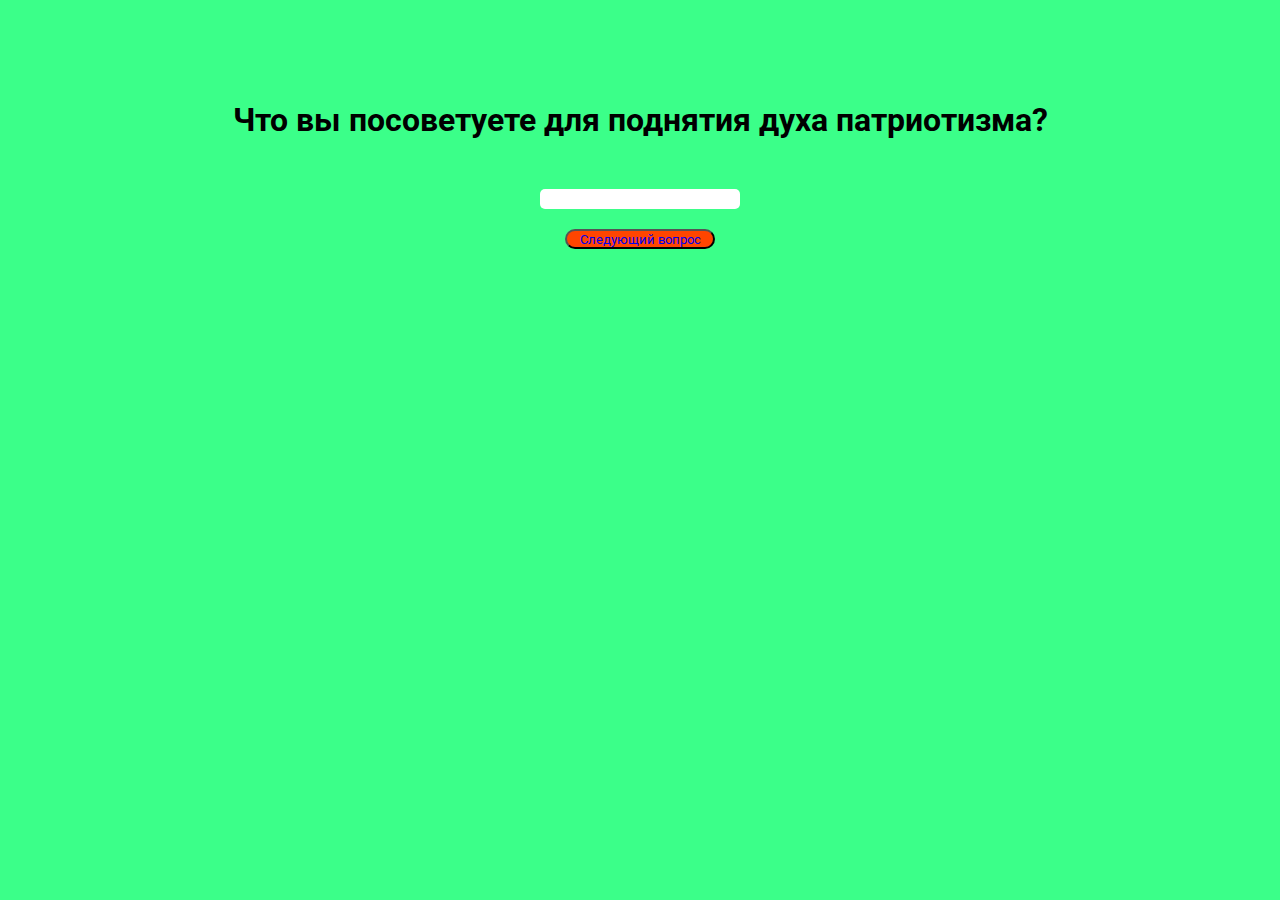
<file: index.html>
<!DOCTYPE html>
<html lang="en">

<head>
    <meta charset="UTF-8">
    <meta name="viewport" content="width=device-width, initial-scale=1.0">
    <title>СОР</title>
    <link rel="stylesheet" href="style.css">
</head>

<body>
    <div class="container">

        <form action="" class="label">
            <h1>Что вы посоветуете для поднятия духа патриотизма?</h1>
            <input type="text" class="input" ><br>
            <button class="btn"><a href="2.html">Следующий вопрос</a></button>
        </form>

    </div>
</body>

</html>
</file>
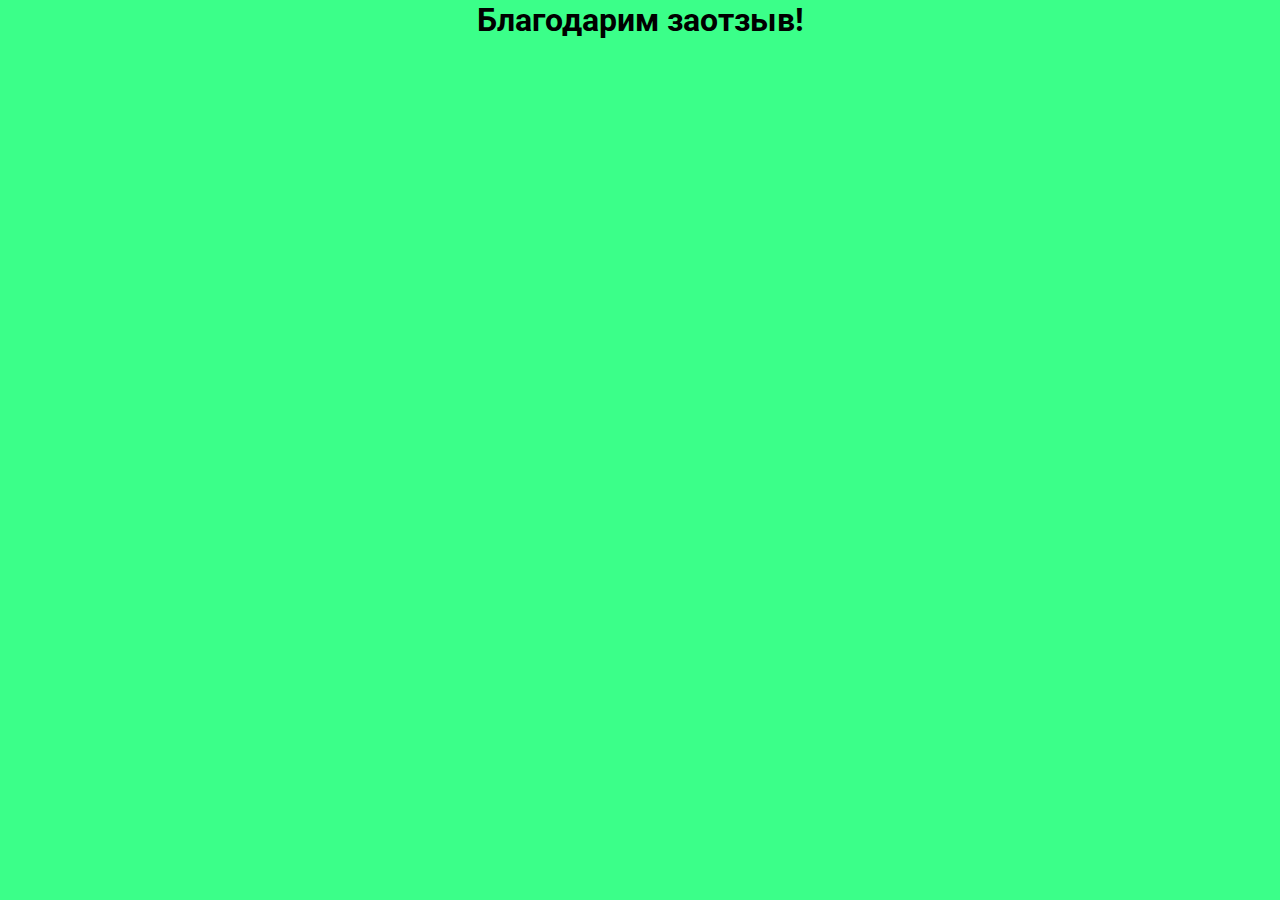
<file: 1.html>
<!DOCTYPE html>
<html lang="en">

<head>
    <meta charset="UTF-8">
    <meta name="viewport" content="width=device-width, initial-scale=1.0">
    <title>СОР</title>
    <link rel="stylesheet" href="style.css">
</head>

<body>
    <div class="container">
        <h1>Благодарим заотзыв!</h1>
    </div>
</body>

</html>
</file>
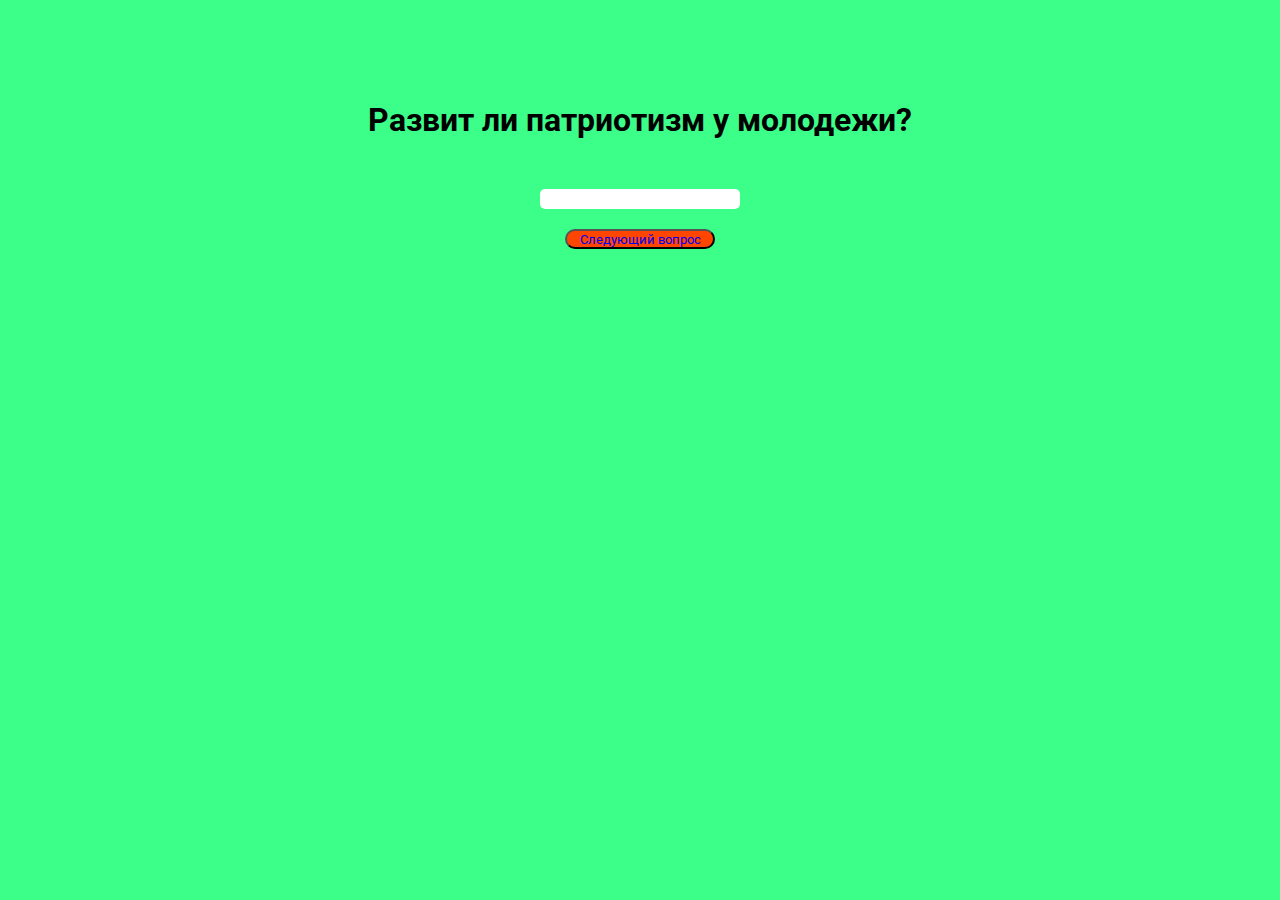
<file: 2.html>
<!DOCTYPE html>
<html lang="en">

<head>
    <meta charset="UTF-8">
    <meta name="viewport" content="width=device-width, initial-scale=1.0">
    <title>СОР</title>
    <link rel="stylesheet" href="style.css">
</head>

<body>
    <div class="container">

        <form action="" class="label">
            <h1>Развит ли патриотизм у молодежи?</h1>
            <input type="text" class="input"><br>
            <button class="btn"><a href="3.html">Следующий вопрос</a></button>
        </form>

    </div>
</body>

</html>
</file>
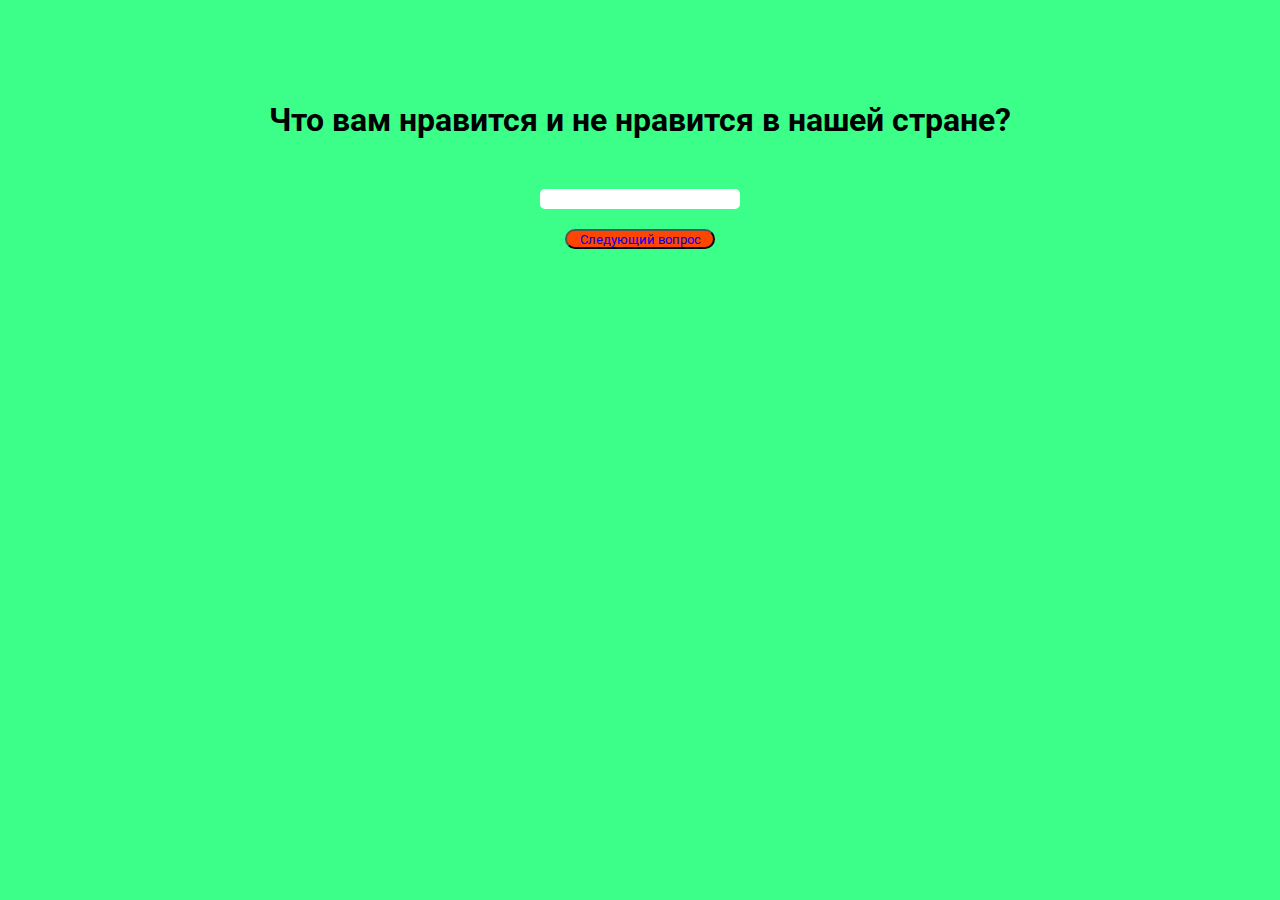
<file: 3.html>
<!DOCTYPE html>
<html lang="en">

<head>
    <meta charset="UTF-8">
    <meta name="viewport" content="width=device-width, initial-scale=1.0">
    <title>СОР</title>
    <link rel="stylesheet" href="style.css">
</head>

<body>
    <div class="container">

        <form action="" class="label">
            <h1>Что вам нравится и не нравится в нашей стране?</h1>
            <input type="text" class="input"><br>
            <button class="btn"><a href="opros.html">Следующий вопрос</a></button>
        </form>

    </div>
</body>

</html>
</file>
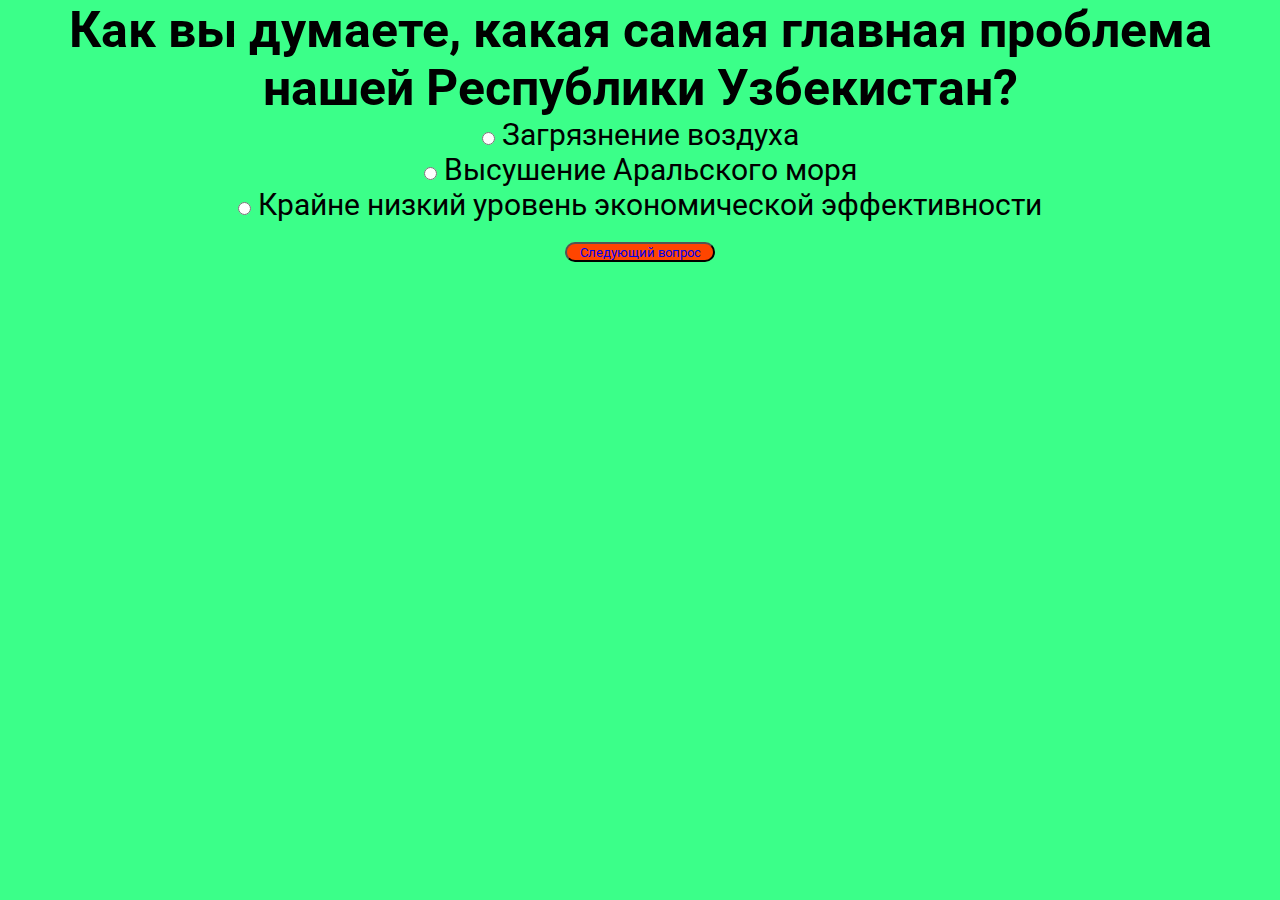
<file: opros.html>
<!DOCTYPE html>
<html lang="en">

<head>
    <meta charset="UTF-8">
    <meta name="viewport" content="width=device-width, initial-scale=1.0">
    <title>СОР</title>
    <link rel="stylesheet" href="style.css">
</head>

<body>
    <div class="container">
        <form action="" class="form">
            <b class="b">Как вы думаете, какая самая главная проблема нашей Республики Узбекистан?</b><Br>
            <input type="radio" name="browser" value="ie" class="a"> Загрязнение воздуха<Br>
            <input type="radio" name="browser" value="opera" class="a"> Высушение Аральского моря<Br>
            <input type="radio" name="browser" value="firefox" class="a"> Крайне низкий уровень экономической
            эффективности<Br>
            <button class="btn"><a href="1.html">Следующий вопрос</a></button>
        </form>
    </div>
</body>

</html>
</file>
<file: style.css>
@import url('https://fonts.googleapis.com/css2?family=Roboto:ital,wght@0,100;0,300;0,400;0,500;0,700;0,900;1,100;1,300;1,400;1,500;1,700;1,900&display=swap');

* {
    margin: 0;
    padding: 0;
    box-sizing: border-box;
    list-style: none;
    text-decoration: none;
    font-family: Roboto;
}

.container {
    max-width: 1488px;
    height: 100vh;
    border: 1px solid rgb(59, 255, 137);
    margin: 0 auto;
    text-align: center;
    background-color: rgb(59, 255, 137);
    gap: 50px;
}

.input {
    width: 200px;
    height: 20px;
    border: none;
    border-radius: 5px;
    margin-top: 50px;
    left: 50px;
}


.label {
    margin-top: 100px;
    gap: 20px;
}

.btn {
    width: 150px;
    height: 20px;
    background-color: orangered;
    border-radius: 10px;
    margin-top: 20px;
}

.b {
    font-size: 50px;
}

.form {
    font-size: 30px
}




@media (max-width:320px) {
    .container {
        max-width: 320px;
        height: 100vh;
    }
}
</file>
